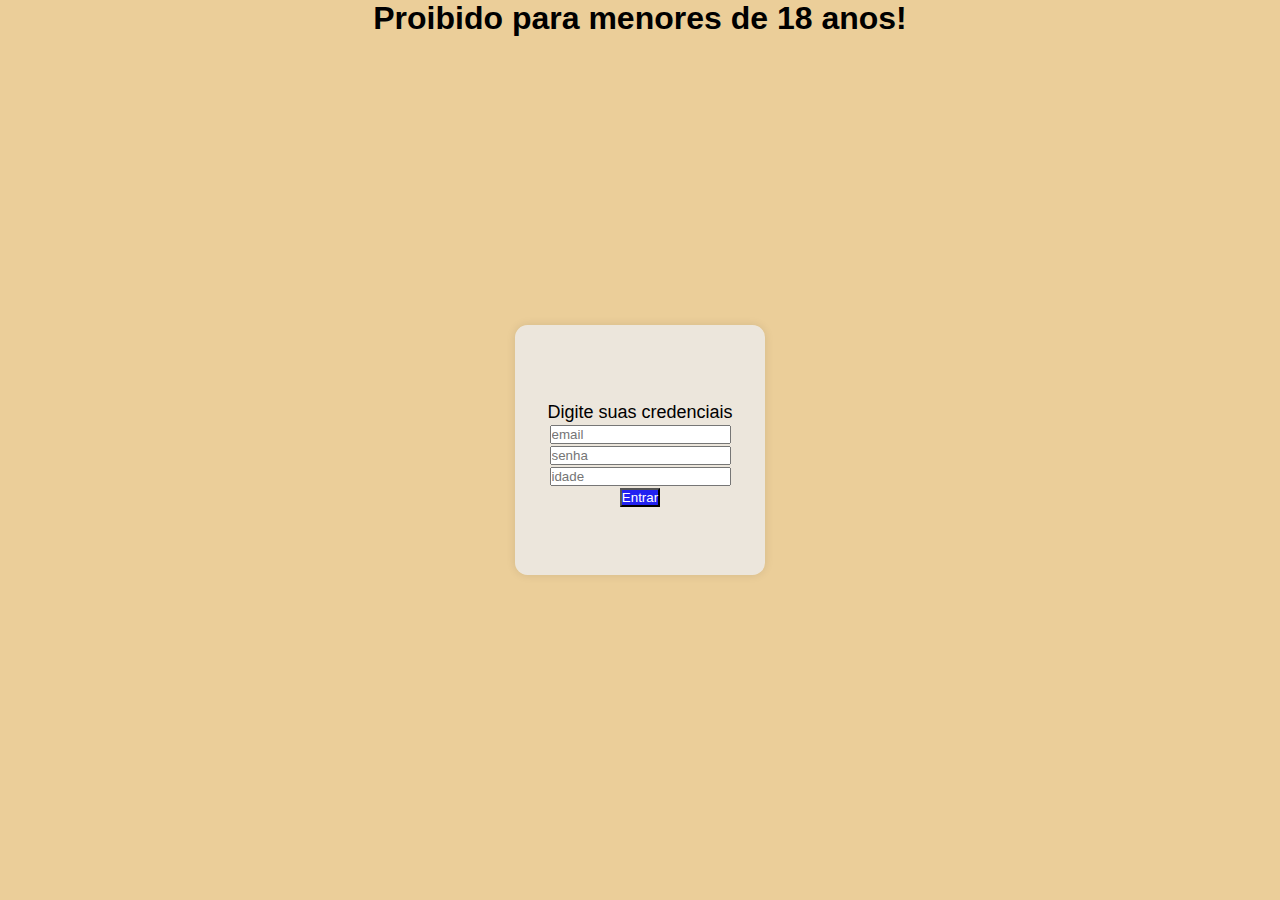
<file: index.html>
<!DOCTYPE html>
<html lang="pt-br">
<head>
    <meta charset="UTF-8">
    <meta name="viewport" content="width=device-width, initial-scale=1.0">
    <title>Apenas maiores de 18</title>
</head>
<body>
    <h1>Proibido para menores de 18 anos!</h1>
    <form>
        <p>Digite suas credenciais</p>
        <input type="email" id="email" placeholder="email" required> <br>
        <input type="password" id="senha" placeholder="senha" required> <br>
        <input type="number" id="idade" placeholder="idade" required> <br>
        <button type="button" value="entrar" onclick="verificar()">Entrar</button>
    </form>
    <script>
        function verificar(){
            var idade = document.getElementById('idade').value;
               if(idade >= 18){
                 window.alert('Usuario maior de idade, aproveite.');
                 window.location.href="home.html";
                 event.preventDefault();
               } else{
                  window.alert('usuario deve ser maior de 18 anos para acessar esse site.');
               }
        
        }
    </script>
    <style>
        * {
            margin: 0;
            padding: 0;
            box-sizing: border-box;
        }
        
        html, body {
            height: 100%;
            margin: 0;
            padding: 0;
        }
        
        body {
            position: relative;
            background-color:rgb(235, 206, 153); /* Cor de fundo opcional */
            font-family: Arial, Helvetica, sans-serif;
        }
        
        form {
            position: absolute;
            top: 50%;
            left: 50%;
            transform: translate(-50%, -50%);
            padding-top: 6%;
            background-color: rgba(236, 236, 236, 0.801);
            height: 250px;
            width: 250px;
            font-size: large;
            text-align: center;
            box-shadow: 0px 0px 10px rgba(0, 0, 0, 0.1); /* Sombra opcional */
            font-family: Arial, Helvetica, sans-serif;
            lighting-color: black;
            border-radius: 5%;
           
        }
        h1{
            text-align: center;
        }
        button{
            background-color: rgb(33, 33, 241);
            color: white;
        
        }
        button:hover{
            cursor: pointer;
            background-color: rgba(0, 17, 255, 0.651);
        }
        
    </style>
</body>
</html>
</file>
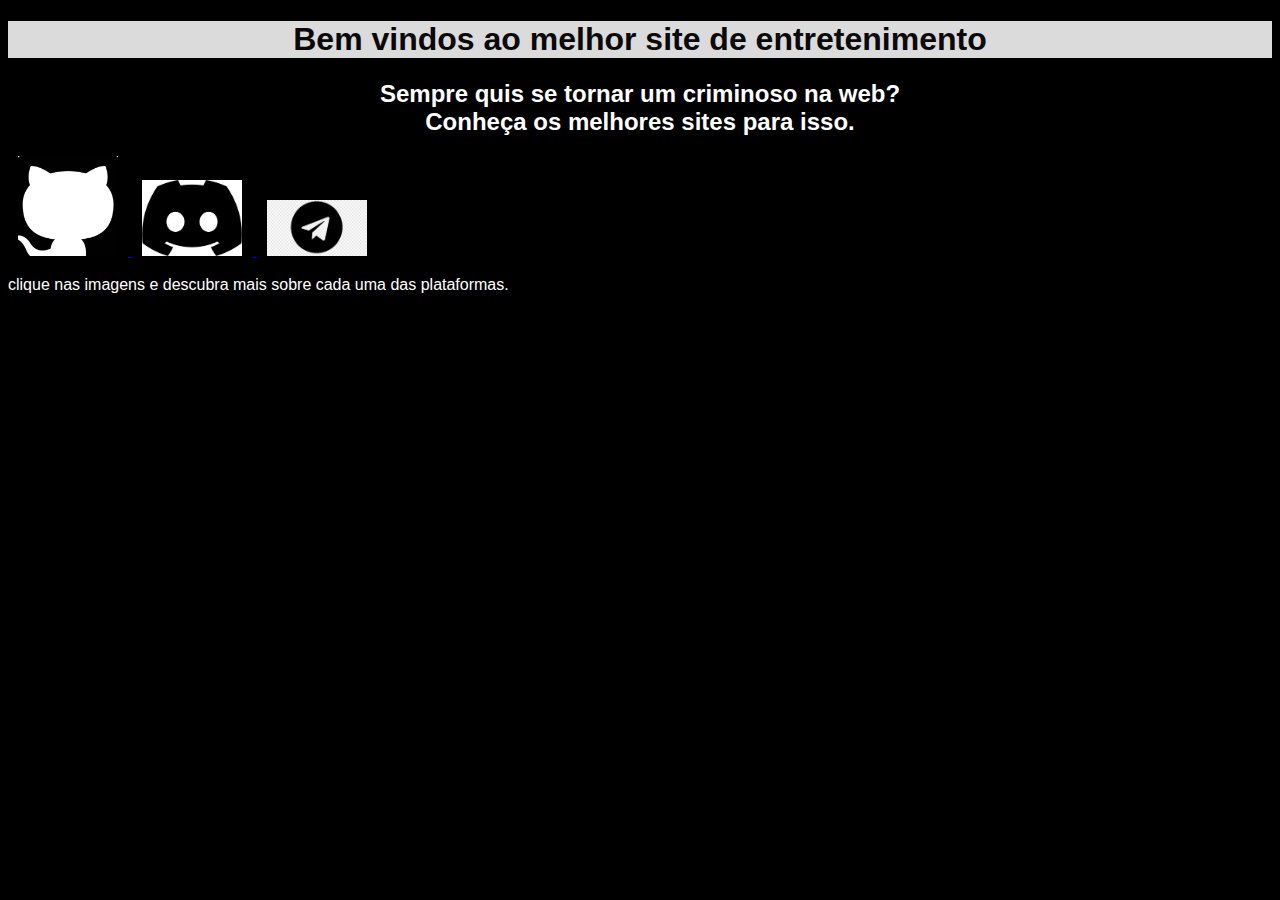
<file: home.html>
<!DOCTYPE html>
<html lang="pt-br">
<head>
    <meta charset="UTF-8">
    <meta name="viewport" content="width=device-width, initial-scale=1.0">
    <title>Home</title>
</head>
<body>
    <h1>Bem vindos ao melhor site de entretenimento</h1>
    <h2>Sempre quis se tornar um criminoso na web? <br> Conheça os melhores sites para isso.</h2>
    <div class="conteiner">
     <a href="sobreGit.html" target="_self">
          <img src="imagens/finalmenteGit.png"> 
     </a> 
        <a href="sobreDiscord.html" target="_self">
            <img src="imagens/discord_escolha.png">
        </a> 

        <a href="sobreTelegram.html" target="_self">
            <img src="imagens/telegram_escolha.png">
        </a>
    </div>
    <p>clique nas imagens e descubra mais sobre cada uma das plataformas.</p>

    <style>
        

       body{
        background-color: rgb(0, 0, 0);
        font-family: Arial, Helvetica, sans-serif;
     
       }
       h1{
        color: rgb(10, 8, 8);
        background-color: rgba(248, 248, 248, 0.884);
       text-align: center;
       }
       h2{
        color: white;
        text-align: center;
       }
      p{
        color: white;
      }
       .container {
        display: flex;
        justify-content: center; /* Centraliza as imagens horizontalmente */
        align-items: center; /* Alinha as imagens verticalmente */
        height: 100vh; /* Ajusta a altura do contêiner para ocupar toda a altura da tela */
    }
    
    img {
        max-width: 100px; /* Ajuste o tamanho das imagens conforme necessário */
        height: auto;
        margin: 0 10px; /* Espaçamento entre as imagens */
    }
    
    </style>
</body>
</html>
</file>
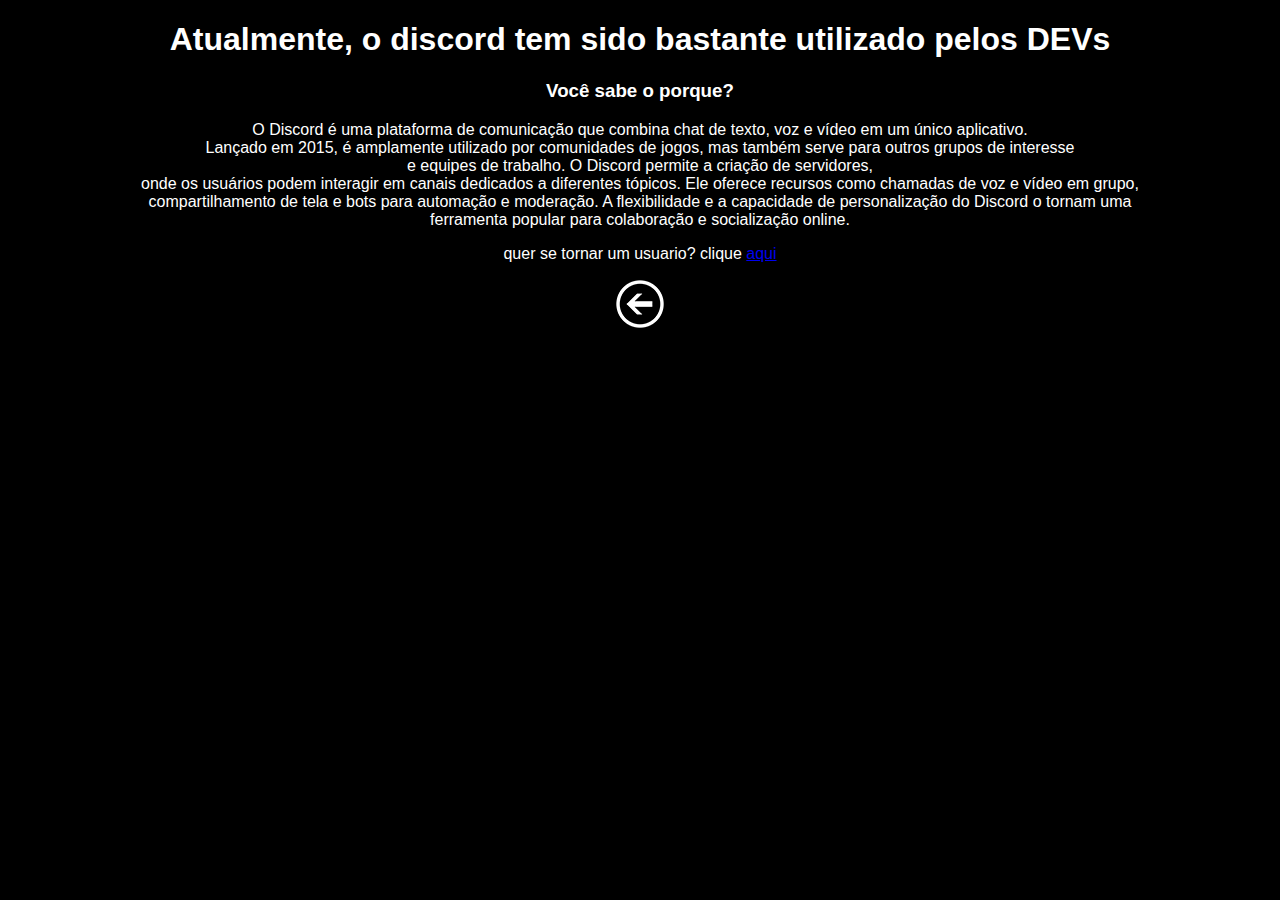
<file: sobreDiscord.html>
<!DOCTYPE html>
<html lang="pt-br">
<head>
    <meta charset="UTF-8">
    <meta name="viewport" content="width=device-width, initial-scale=1.0">
    <title>Sobre o discord</title>
</head>
<body>
    <h1>Atualmente, o discord tem sido bastante utilizado pelos <strong>DEVs</strong></h1>
    <h3>Você sabe o porque?</h3>
    <p>O Discord é uma plataforma de comunicação que combina chat de texto, voz e vídeo em um único aplicativo. <br>
          Lançado em 2015, é amplamente utilizado por comunidades de jogos, mas também serve para outros grupos de interesse <br>
          e equipes de trabalho. O Discord permite a criação de servidores, <br>
          onde os usuários podem interagir em canais dedicados a diferentes tópicos. Ele oferece recursos como chamadas de voz e vídeo em grupo,<br>
          compartilhamento de tela e bots para automação e moderação. A flexibilidade e a capacidade de personalização do Discord o tornam uma <br>
          ferramenta popular para colaboração e socialização online. </p>
          <p>quer se tornar um usuario? clique <a href="https://discord.com/" target="_blank">aqui</a></p>
    <a href="homema.html" target="_self">
        <img src="imagens/voltar.png">
    </a>
    <style>
        body{
            background-color: black;
            font-family: Arial, Helvetica, sans-serif;
            justify-content: center;
            text-align: center;
        }
        p{
            color: white;
        }
        h1{
            color: white;
        }
        h3{
            color: white;
        }
    </style>
</body>
</html>
</file>
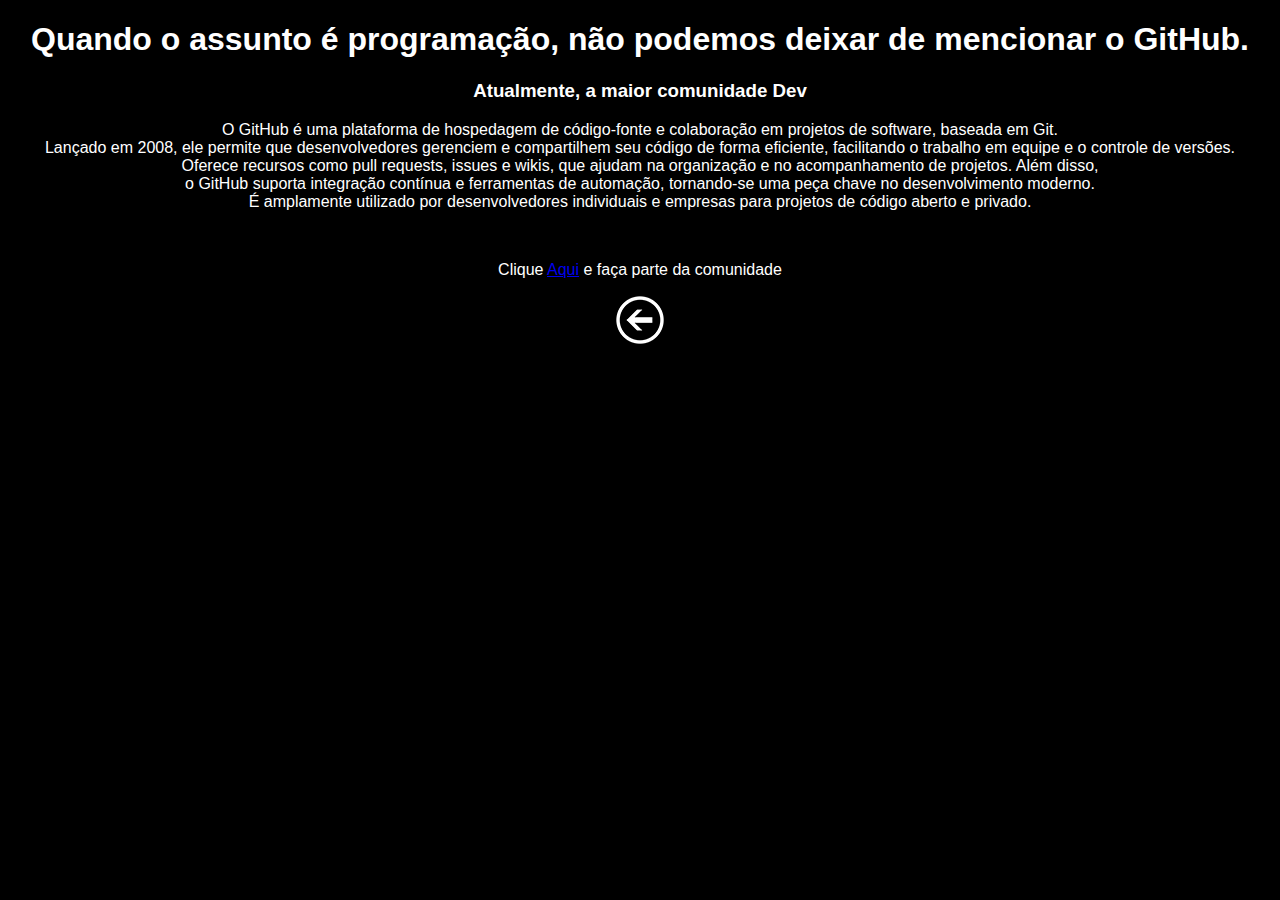
<file: sobreGit.html>
<!DOCTYPE html>
<html lang="pt-br">
<head>
    <meta charset="UTF-8">
    <meta name="viewport" content="width=device-width, initial-scale=1.0">
    <title>Sobre o github</title>
</head>
<body>
    <h1>Quando o assunto é programação, não podemos deixar de mencionar o GitHub.</h1>
    <h3>Atualmente, a maior comunidade <strong>Dev</strong> </h3>
         <p>O GitHub é uma plataforma de hospedagem de código-fonte e colaboração em projetos de software, baseada em Git. <br>
               Lançado em 2008, ele permite que desenvolvedores gerenciem e compartilhem seu código de forma eficiente, facilitando o trabalho em equipe e o controle de versões. <br>
               Oferece recursos como pull requests, issues e wikis, que ajudam na organização e no acompanhamento de projetos. Além disso, <br>
               o GitHub suporta integração contínua e ferramentas de automação, tornando-se uma peça chave no desenvolvimento moderno.<br>
               É amplamente utilizado por desenvolvedores individuais e empresas para projetos de código aberto e privado.</p> <br> 
               <p>Clique <a href="https://github.com/" target="_blank">Aqui</a> e faça parte da comunidade</p>
               <a href="homemaioridade.html" target="_self">
                <img src="imagens/voltar.png">
               </a>
    <style>

        body{
            background-color: black;
            font-family: Arial, Helvetica, sans-serif;
            justify-content: center;
            text-align: center;
        }
        h1{
            color: white;
        }
        p{
            color: white;
        }
        h3{
            color: white;
        }
    </style>
</body>
</html>
</file>
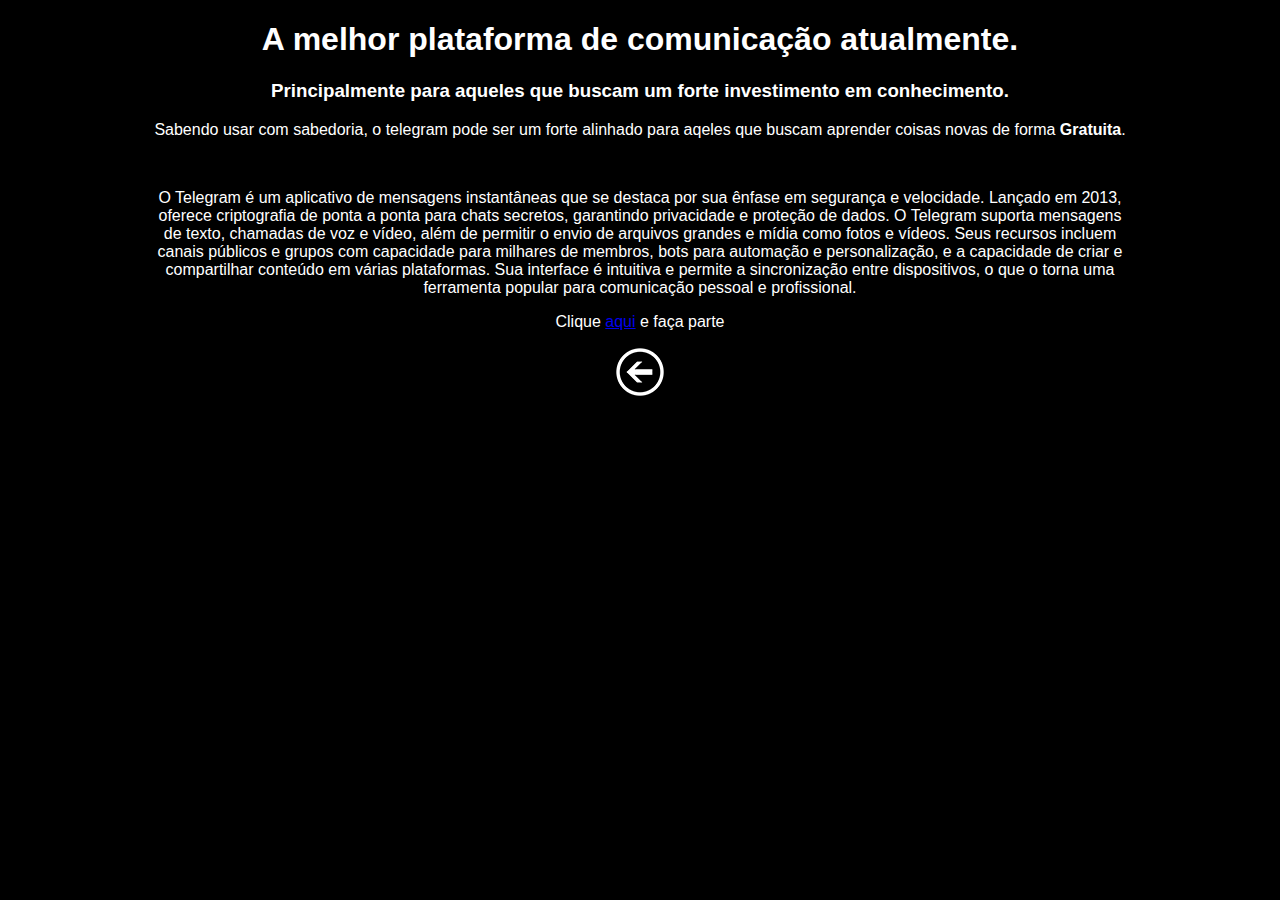
<file: sobreTelegram.html>
<!DOCTYPE html>
<html lang="pt-br">
<head>
    <meta charset="UTF-8">
    <meta name="viewport" content="width=device-width, initial-scale=1.0">
    <title>Sobre o Telegram</title>
</head>
<body>
    <h1>A melhor plataforma de comunicação atualmente.</h1>
    <h3>Principalmente para aqueles que buscam um forte investimento em conhecimento.</h3>
    <p>Sabendo usar com sabedoria, o telegram pode ser um forte alinhado para aqeles que buscam aprender coisas novas de forma <strong>Gratuita</strong>.</p> <br>
    <p>O Telegram é um aplicativo de mensagens instantâneas que se destaca por sua ênfase em segurança e velocidade. Lançado em 2013, <br>
          oferece criptografia de ponta a ponta para chats secretos, garantindo privacidade e proteção de dados. O Telegram suporta mensagens <br>
          de texto, chamadas de voz e vídeo, além de permitir o envio de arquivos grandes e mídia como fotos e vídeos. Seus recursos incluem <br>
           canais públicos e grupos com capacidade para milhares de membros, bots para automação e personalização, e a capacidade de criar e <br>
           compartilhar conteúdo em várias plataformas. Sua interface é intuitiva e permite a sincronização entre dispositivos, o que o torna uma <br>
           ferramenta popular para comunicação pessoal e profissional.</p>
           <p>Clique <a href="https://web.telegram.org/" target="_blank">aqui</a> e faça parte</p>
    <a href="home.html" target="_self">
        <img src="imagens/voltar.png">
    </a>
    <style>
        body{
            background-color: black;
            font-family: Arial, Helvetica, sans-serif;
            justify-content: center;
            text-align: center;
        }
        h1{
            color: white;
        }
        p{
            color: white;
        }
        h3{
            color: white;
        }
    </style>
</body>
</html>
</file>
